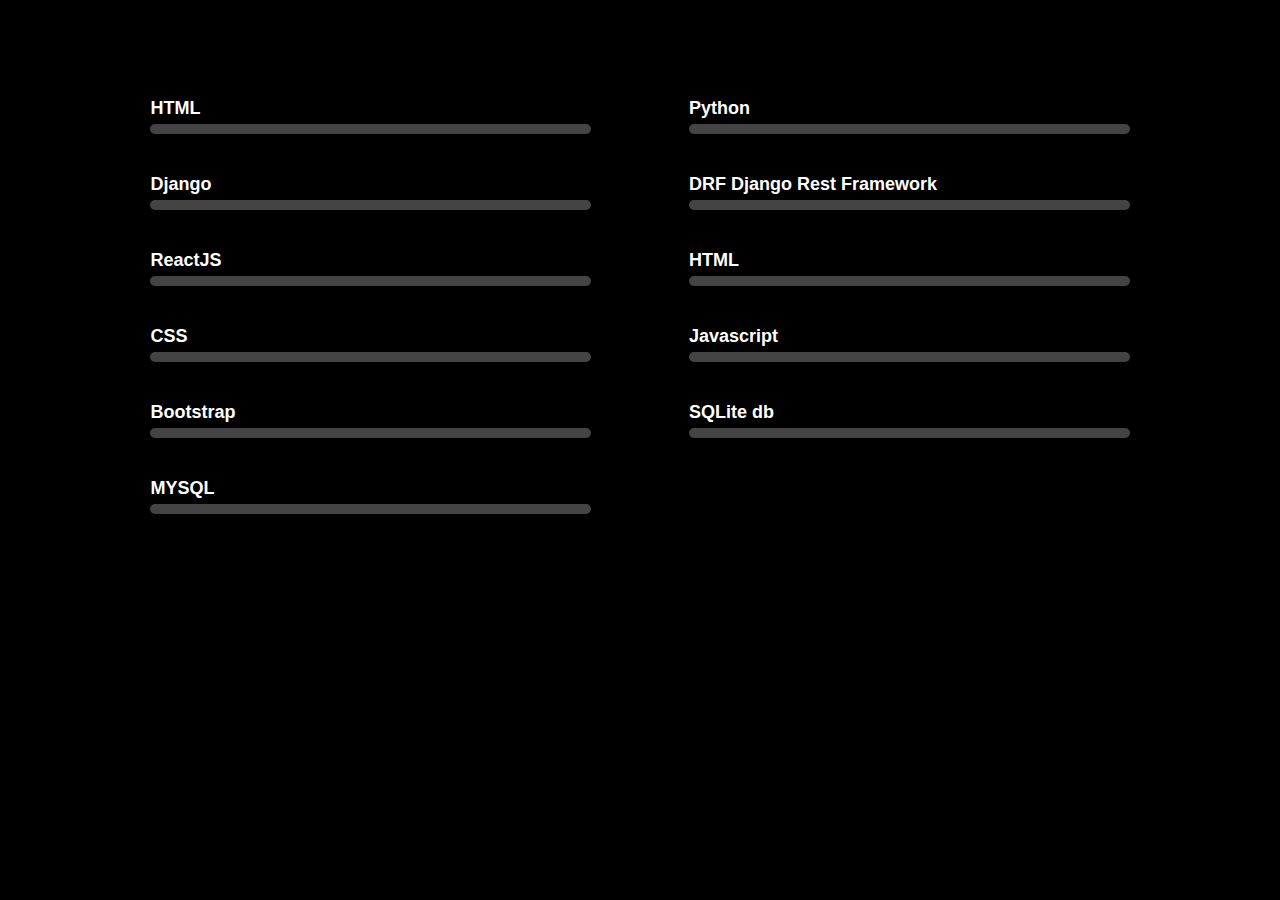
<file: static/test.html>
<!DOCTYPE html>
<html lang="en">
<head>
    <meta charset="UTF-8">
    <meta name="viewport" content="width=device-width, initial-scale=1.0">
    <title>Skills Section</title>
    <style>
        body {
            background-color: black;
            color: white;
            font-family: Arial, sans-serif;
            text-align: center;
        }
        .container {
            width: 80%;
            margin: 50px auto;
            display: flex;
            flex-wrap: wrap;
            justify-content: space-between;
        }
        .skill {
            width: 45%;
            margin: 20px 0;
        }
        .skill-name {
            text-align: left;
            font-size: 18px;
            font-weight: bold;
        }
        .skill-bar {
            height: 10px;
            width: 100%;
            background: #444;
            border-radius: 5px;
            overflow: hidden;
        }
        .skill-fill {
            height: 100%;
            width: 0;
            background: pink;
            transition: width 2s ease-in-out;
        }
    </style>
     <style>
        body {
            background-color: black;
            color: white;
            font-family: Arial, sans-serif;
            padding: 20px;
        }
        .skills-container {
            display: flex;
            flex-wrap: wrap;
            justify-content: space-between;
            max-width: 800px;
            margin: auto;
        }
        .skill {
            width: 45%;
            margin-bottom: 20px;
        }
        .skill-name {
            margin-bottom: 5px;
        }
        .progress-bar {
            width: 100%;
            height: 10px;
            background-color: #444;
            border-radius: 5px;
            overflow: hidden;
        }
        .progress {
            height: 100%;
            width: 0;
            background-color: rgb(240, 163, 176);
            transition: width 1s ease-in-out;
        }
    </style>
</head>
<body>
   

        <div class="container">
            <div class="skill">
                <div class="skill-name">HTML</div>
                <div class="progress-bar"><div class="progress" data-percent="100"></div></div>
            </div>
            <!-- <div class="container"> -->
                <div class="skill">
                    <div class="skill-name">Python</div>
                    <div class="progress-bar"><div class="progress" data-percent="100"></div></div>
                </div>
                
            <div class="skill">
                <div class="skill-name">Django</div>
                <div class="progress-bar"><div class="progress" data-percent="85"></div></div>
            </div>
            <div class="skill">
                <div class="skill-name">DRF Django Rest Framework</div>
                <div class="progress-bar"><div class="progress" data-percent="75"></div></div>
            </div>
            <div class="skill">
                <div class="skill-name">ReactJS</div>
                <div class="progress-bar"><div class="progress" data-percent="70"></div></div>
            </div>
            <div class="skill">
                <div class="skill-name">HTML</div>
                <div class="progress-bar"><div class="progress" data-percent="85"></div></div>
            </div>
            <div class="skill">
                <div class="skill-name">CSS</div>
                <div class="progress-bar"><div class="progress" data-percent="75"></div></div>
            </div>
            <div class="skill">
                <div class="skill-name">Javascript</div>
                <div class="progress-bar"><div class="progress" data-percent="70"></div></div>
            </div>
            <div class="skill">
                <div class="skill-name">Bootstrap</div>
                <div class="progress-bar"><div class="progress" data-percent="70"></div></div>
            </div>
            <div class="skill">
                <div class="skill-name">SQLite db</div>
                <div class="progress-bar"><div class="progress" data-percent="85"></div></div>
            </div>
            <div class="skill">
                <div class="skill-name">MYSQL</div>
                <div class="progress-bar"><div class="progress" data-percent="75"></div></div>
            </div>
         
        </div>
        
        <script>
            function fillProgressBars() {
                document.querySelectorAll('.progress').forEach(bar => {
                    const percent = bar.getAttribute('data-percent');
                    bar.style.width = percent + '%';
                });
            }
            
            window.addEventListener('scroll', () => {
                const skillsSection = document.querySelector('.container');
                const sectionPos = skillsSection.getBoundingClientRect().top;
                const screenPos = window.innerHeight / 1.3;
                if (sectionPos < screenPos) {
                    fillProgressBars();
                }
            });
        </script>
    <!-- <script>
        window.addEventListener('scroll', function() {
            let scrollPosition = window.scrollY + window.innerHeight;
            document.querySelectorAll('.skill-fill').forEach((bar) => {
                let skillPosition = bar.parentElement.getBoundingClientRect().top + window.scrollY;
                if (scrollPosition > skillPosition) {
                    let targetWidth = bar.getAttribute('data-width');
                    let speed = parseInt(targetWidth) / 50;
                    let currentWidth = 0;
                    let interval = setInterval(() => {
                        if (currentWidth >= parseInt(targetWidth)) {
                            clearInterval(interval);
                        } else {
                            currentWidth += speed;
                            bar.style.width = currentWidth + '%';
                        }
                    }, 20);
                }
            });
        });
    </script> -->
</body>
</html>
</file>
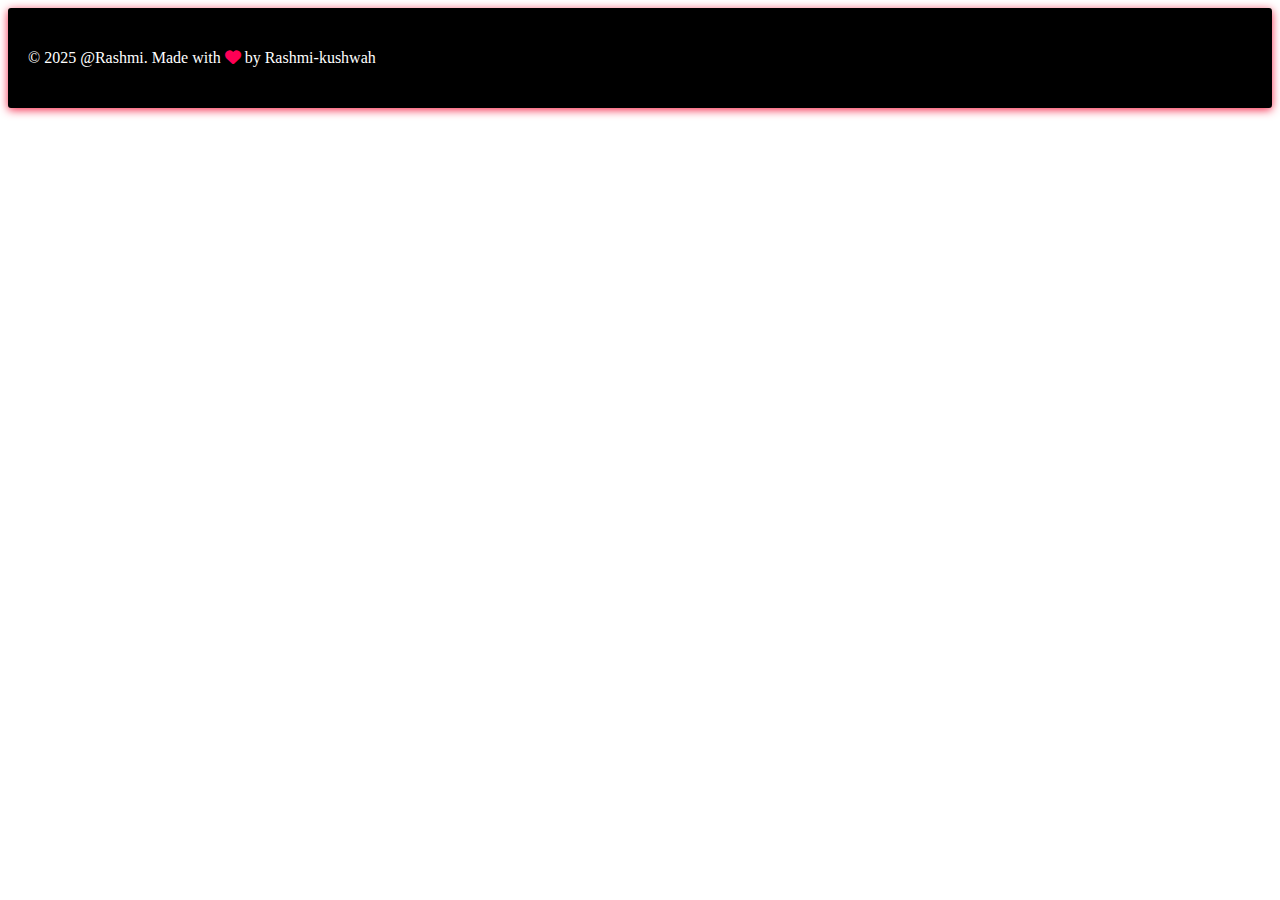
<file: Templates/Footer.html>
<!DOCTYPE html>
<html lang="en">
<head>
    <meta charset="UTF-8">
    <meta name="viewport" content="width=device-width, initial-scale=1.0">
    <title>Certificates & Contact</title>
<!-- 
    <link rel="stylesheet" href="https://cdn.jsdelivr.net/npm/bootstrap@5.3.0/dist/css/bootstrap.min.css">
    <link rel="stylesheet" href="https://cdnjs.cloudflare.com/ajax/libs/font-awesome/6.4.2/css/all.min.css"> -->
    <link rel="stylesheet" href="https://unpkg.com/aos@2.3.1/dist/aos.css">
    <link rel="stylesheet" href="https://cdnjs.cloudflare.com/ajax/libs/font-awesome/6.0.0-beta3/css/all.min.css">
  </head>
  <style>
   
  /* Footer.css */
.footer {


align-items: center;
padding: 25px 20px;
background-color: black;
color: white;
border-radius: 3px;


box-shadow: 0 2px 10px rgb(245, 41, 75); 
}
.footer-icons {
display: flex;
gap: 15px; /* Space between icons */
margin-left: auto; /* Aligns icons to the right */
}




/* .container {
display: flex;
justify-content: space-between; 
align-items: center;
} */

.footer-icons {
display: flex;
gap: 15px;
}

.footer-icons a {
color: white;
font-size: 2.5rem;
transition: color 0.3s ease;
}

.footer-icons a:hover {
color:rgb(245, 41, 75) ;
}



.social-icons a {
color: white;
font-size: 1.5rem;
margin: 0 10px;
transition: color 0.3s;
}

.social-icons a:hover {
color: #ff0055;
}
  </style>
  <body>
<!-- Footer Section -->
<!-- <footer class="footer bg-dark text-white py-4">
    <div class="container d-flex justify-content-between align-items-center">
      <p class="mb-0">© 2025 Rashmi Kushwah. All Rights Reserved.</p>
      <div class="footer-icons">
        <a href="https://github.com/Rashmi-kushwah" target="_blank" rel="noopener noreferrer" class="text-white fs-3">
          <i class="bi bi-github"></i>
        </a>
        <a href="https://www.linkedin.com/in/rashmi-kushwah-211487295/" target="_blank" rel="noopener noreferrer" class="text-white fs-3">
          <i class="bi bi-linkedin"></i>
        </a>
        <a href="mailto:rashmiinfo6@gmail.com" class="text-white fs-3">
          <i class="bi bi-envelope"></i>
        </a>
      </div>
    </div>
  </footer> -->

  
      <!-- Footer Section -->
    <footer class="footer bg-black text-white text-center py-3">

        <p>© 2025 @Rashmi. Made with <i class="fas fa-heart" style="color: #ff0055;"></i> by Rashmi-kushwah</p>      
        <div class="social-icons">
            <!-- <a href="https://github.com/Rashmi-kushwah" target="_blank"><i class="fab fa-github"></i></a>
            <a href="https://www.linkedin.com/in/rashmi-kushwah-211487295/" target="_blank"><i class="fab fa-linkedin"></i></a>
            <a href="mailto:rashmiinfo6@gmail.com"><i class="fas fa-envelope"></i></a> -->
        </div>
    </footer>
     <!-- JavaScript Files -->
     <!-- <script src="https://cdn.jsdelivr.net/npm/bootstrap@5.3.0/dist/js/bootstrap.bundle.min.js"></script>
     <script src="https://unpkg.com/aos@2.3.1/dist/aos.js"></script> -->
     <!-- <script>
         AOS.init();
     </script> -->
 </body>
 </html>
</file>
